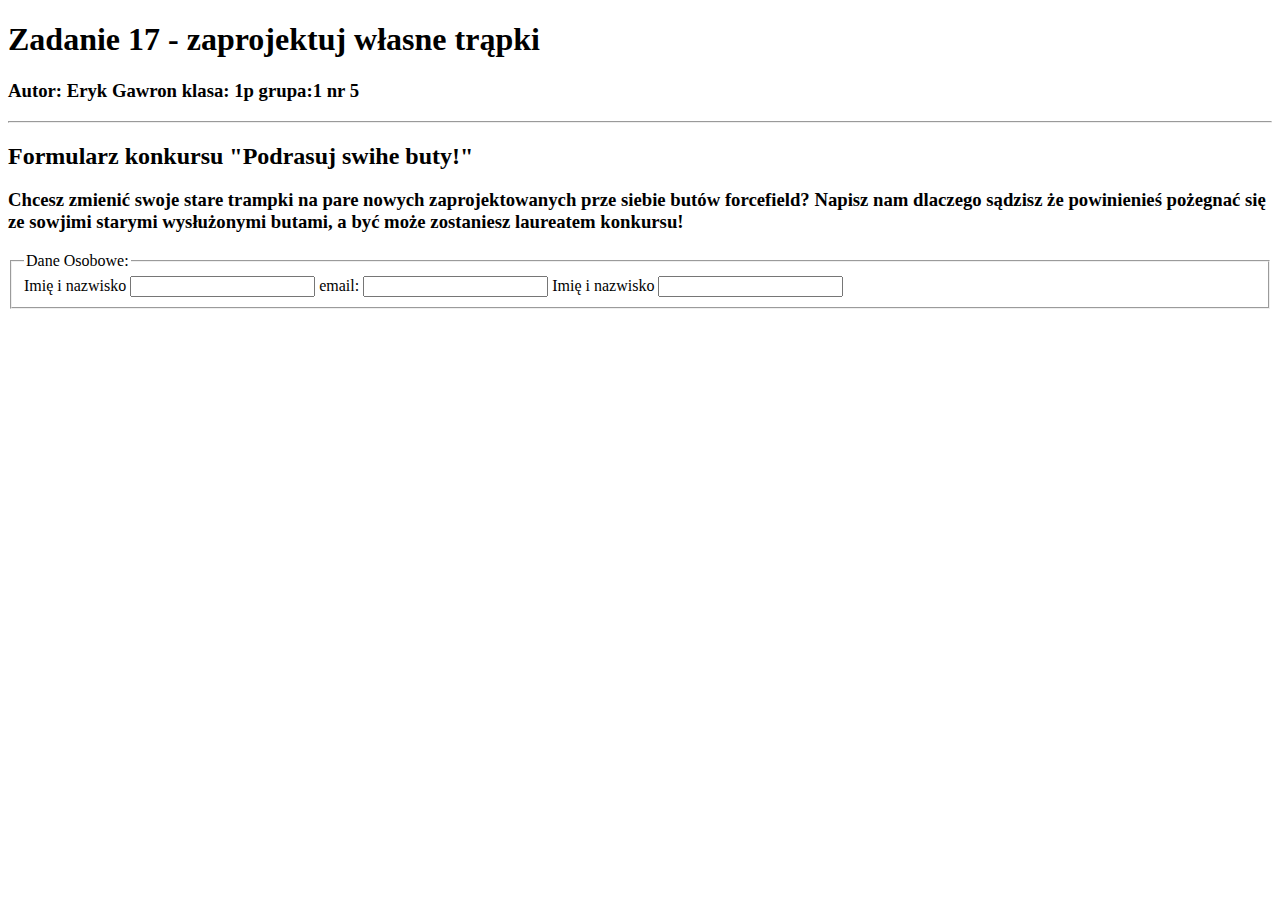
<file: 17 trampki/index.html>
<!DOCTYPE html>
<html lang="en">
<head>
    <meta charset="UTF-8">
    <title>Title</title>
</head>
<body>
     <h1>Zadanie 17 - zaprojektuj własne trąpki</h1>
     <h3>Autor: Eryk Gawron klasa: 1p grupa:1 nr 5</h3>
     <hr>
     <h2>Formularz konkursu "Podrasuj swihe buty!"</h2>
     <h3>Chcesz zmienić swoje stare trampki na pare nowych zaprojektowanych prze siebie butów forcefield?
       Napisz nam dlaczego sądzisz że powinienieś pożegnać się ze sowjimi starymi wysłużonymi butami, a być może
     zostaniesz laureatem konkursu!</h3>
     <form action="">
       <fieldset> <legend>Dane Osobowe:</legend>
         Imię i nazwisko <input type="email" name="imię">
         email: <input type="email" name="email:">
         Imię i nazwisko <input type="email" name="imię">
     </form>


</body>
</html>
</file>
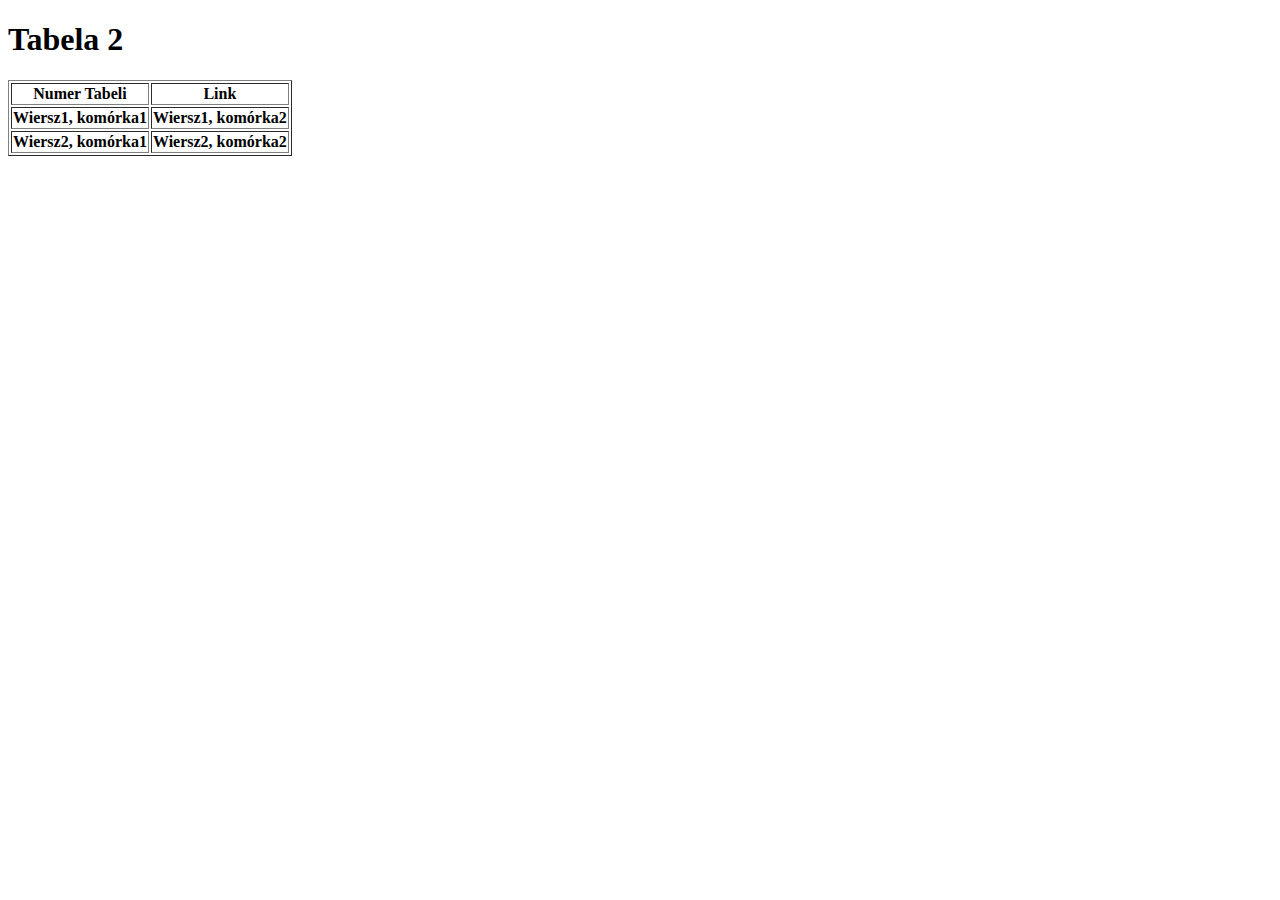
<file: 14 Tabele/Spis Tresci.html>
<!DOCTYPE html>
<html lang="en">
<head>
    <meta charset="UTF-8">
    <title>Tabela 2</title>
</head>
<body>
<h1>Tabela 2</h1>
<table border="1">
    <tr>
        <th>Numer Tabeli</th>
        <th>Link</th>
    </tr>
    <tr>
        <th>Wiersz1, komórka1</th>
        <th>Wiersz1, komórka2</th>
    </tr>
    <tr>
        <th>Wiersz2, komórka1</th>
        <th>Wiersz2, komórka2</th>
    </tr>
</table>
</body>
</html>
</file>
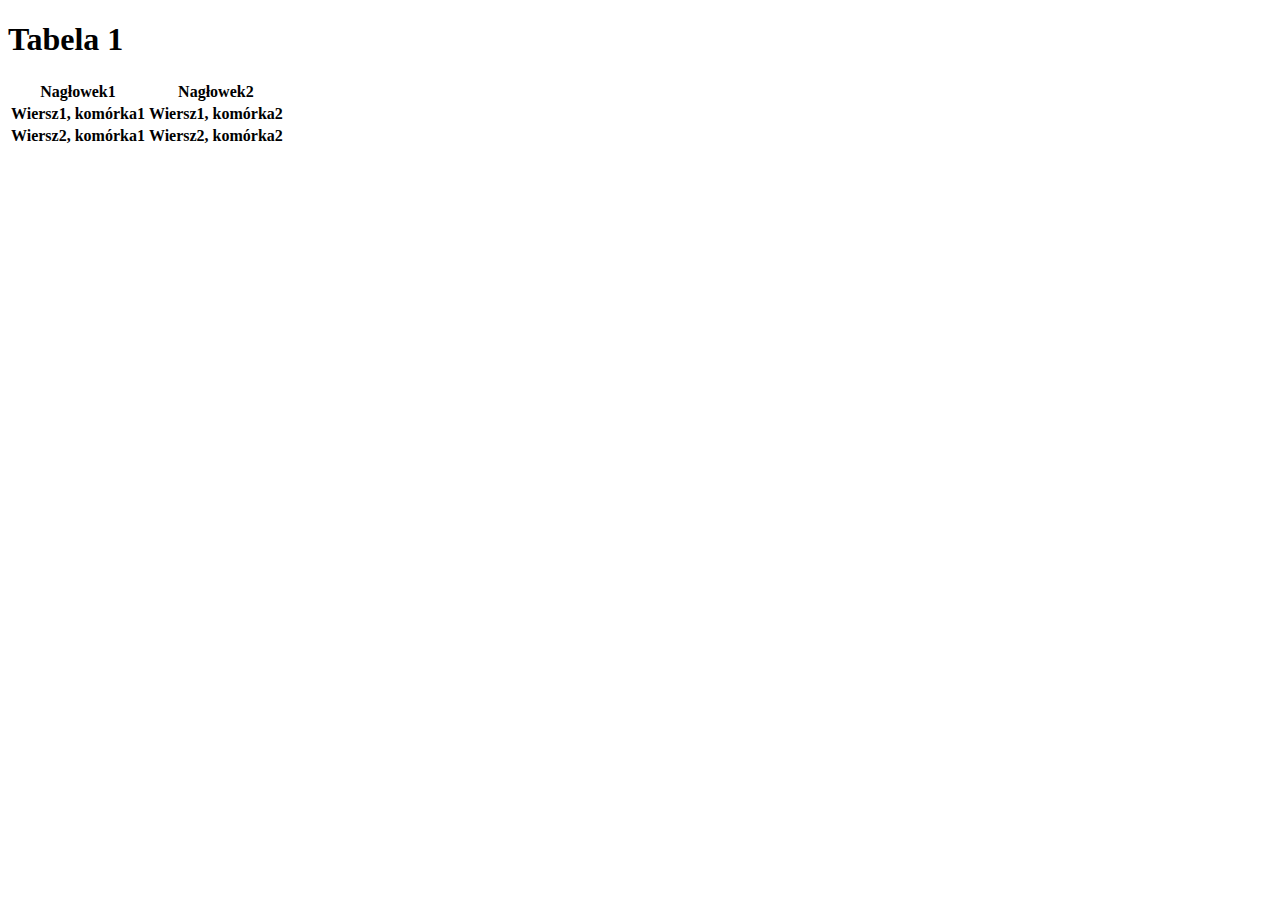
<file: 14 Tabele/tabela1.html>
<!DOCTYPE html>
<html lang="en">
<head>
    <meta charset="UTF-8">
    <title>Tabela 1</title>
</head>
<body>
<h1>Tabela 1</h1>
<table>
    <tr>
        <th>Nagłowek1</th>
        <th>Nagłowek2</th>
    </tr>
    <tr>
        <th>Wiersz1, komórka1</th>
        <th>Wiersz1, komórka2</th>
    </tr>
    <tr>
        <th>Wiersz2, komórka1</th>
        <th>Wiersz2, komórka2</th>
    </tr>
</table>
</body>
</html>
</file>
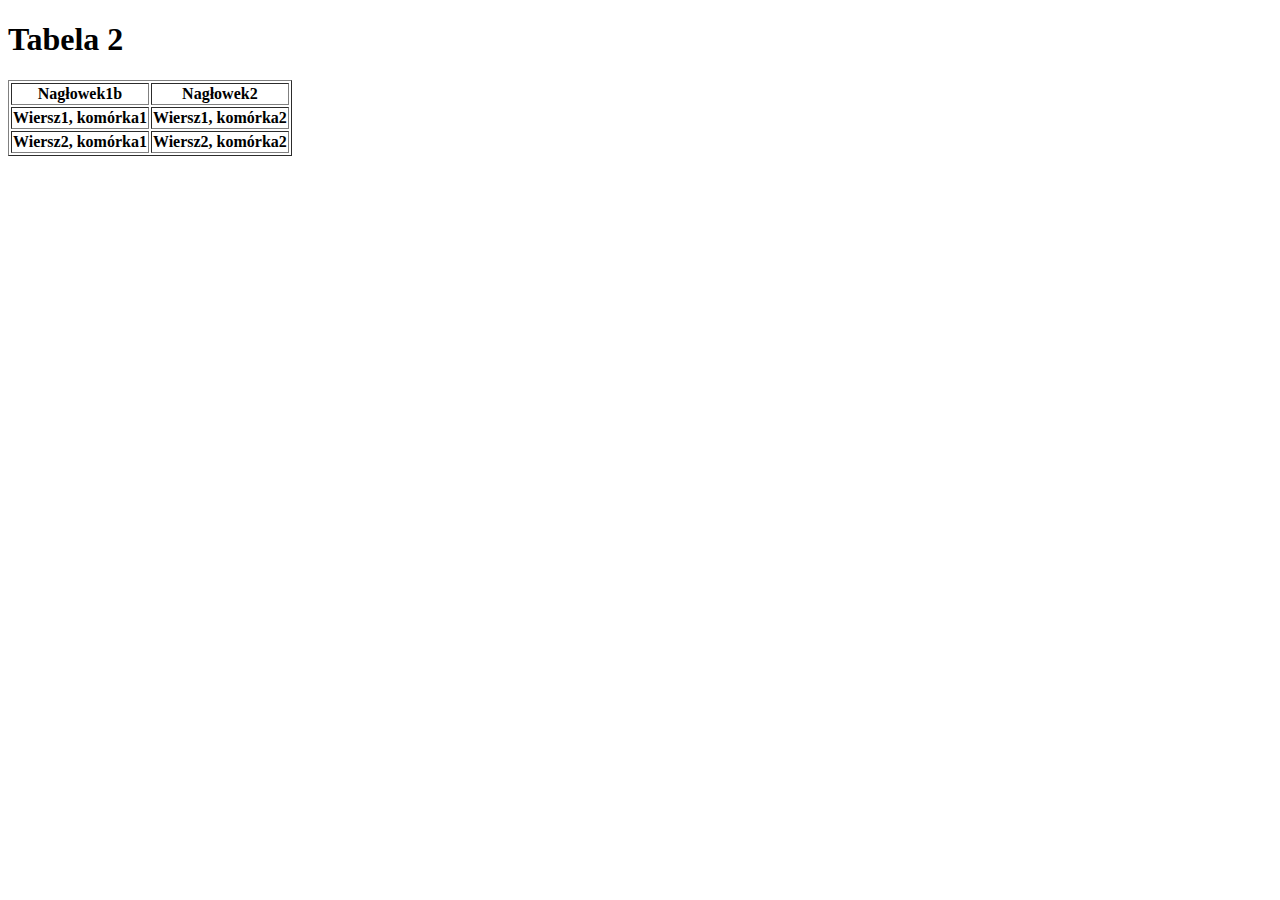
<file: 14 Tabele/tabela2.html>
<!DOCTYPE html>
<html lang="en">
<head>
    <meta charset="UTF-8">
    <title>Tabela 2</title>
</head>
<body>
<h1>Tabela 2</h1>
<table border="1">
    <tr>
        <th>Nagłowek1b</th>
        <th>Nagłowek2</th>
    </tr>
    <tr>
        <th>Wiersz1, komórka1</th>
        <th>Wiersz1, komórka2</th>
    </tr>
    <tr>
        <th>Wiersz2, komórka1</th>
        <th>Wiersz2, komórka2</th>
    </tr>
</table>
</body>
</html>
</file>
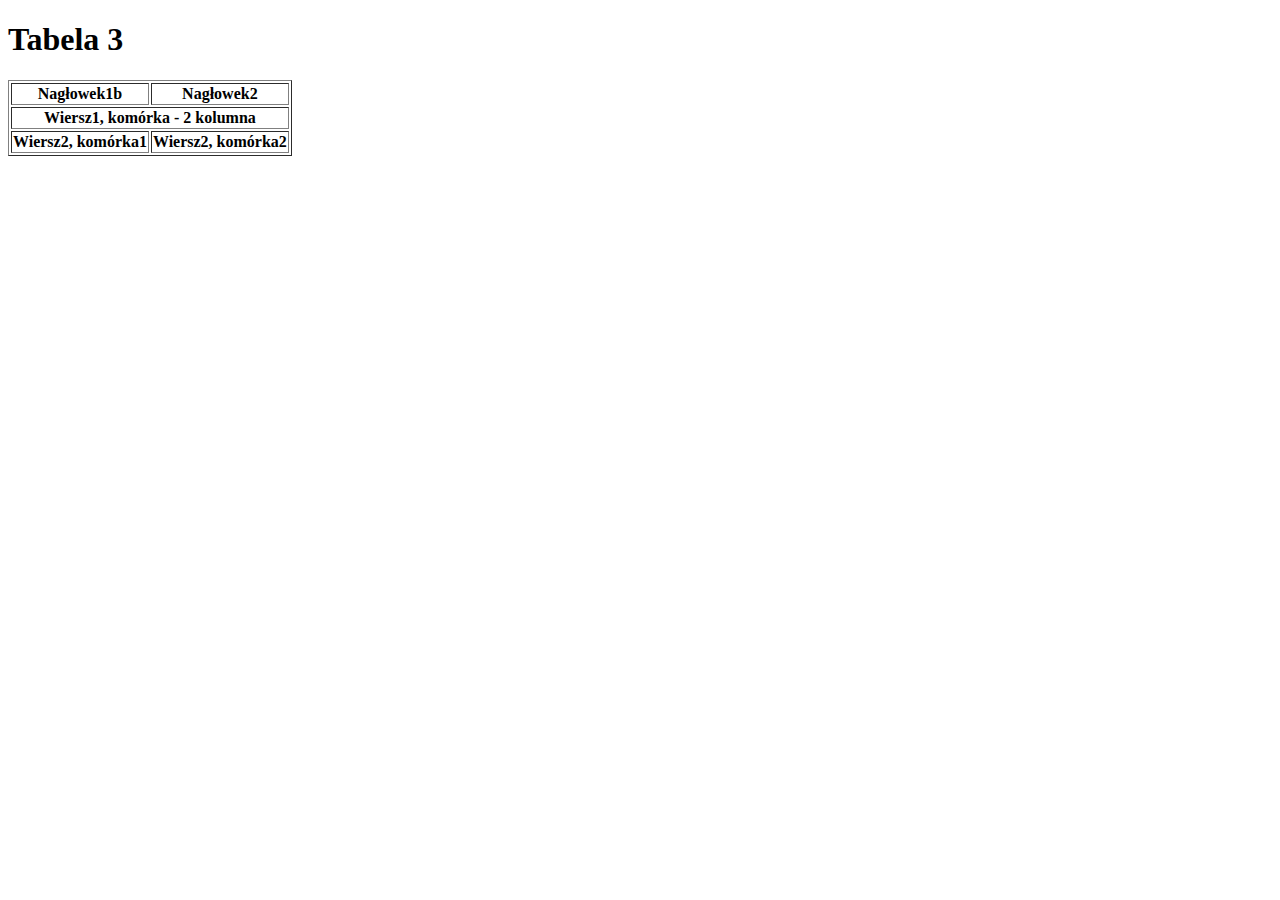
<file: 14 Tabele/tabela3.html>
<!DOCTYPE html>
<html lang="en">
<head>
    <meta charset="UTF-8">
    <title>Tabela 3</title>
</head>
<body>
<h1>Tabela 3</h1>
<table border="1">
    <tr>
        <th>Nagłowek1b</th>
        <th>Nagłowek2</th>
    </tr>
    <tr>
        <th colspan="2">Wiersz1, komórka - 2 kolumna</th>
    </tr>
    <tr>
        <th>Wiersz2, komórka1</th>
        <th>Wiersz2, komórka2</th>
    </tr>
</table>
</body>
</html>
</file>
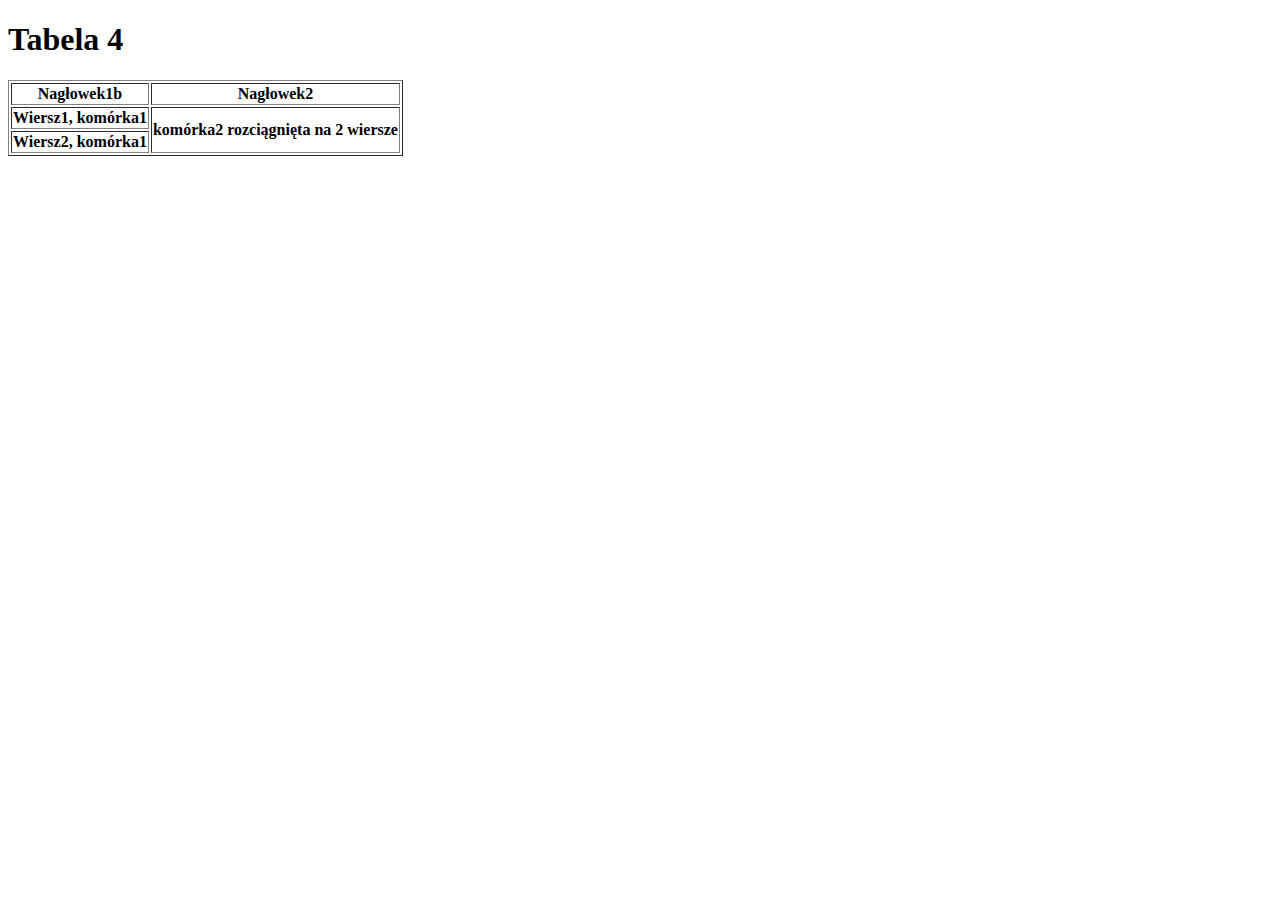
<file: 14 Tabele/tabela4.html>
<!DOCTYPE html>
<html lang="en">
<head>
    <meta charset="UTF-8">
    <title>Tabela 4</title>
</head>
<body>
<h1>Tabela 4</h1>
<table border="1">
    <tr>
        <th>Nagłowek1b</th>
        <th>Nagłowek2</th>
    </tr>
    <tr>
        <th>Wiersz1, komórka1</th>
        <th rowspan="2">komórka2 rozciągnięta na 2 wiersze</th>
    </tr>
    <tr>
        <th>Wiersz2, komórka1</th>
    </tr>
</table>
</body>
</html>
</file>
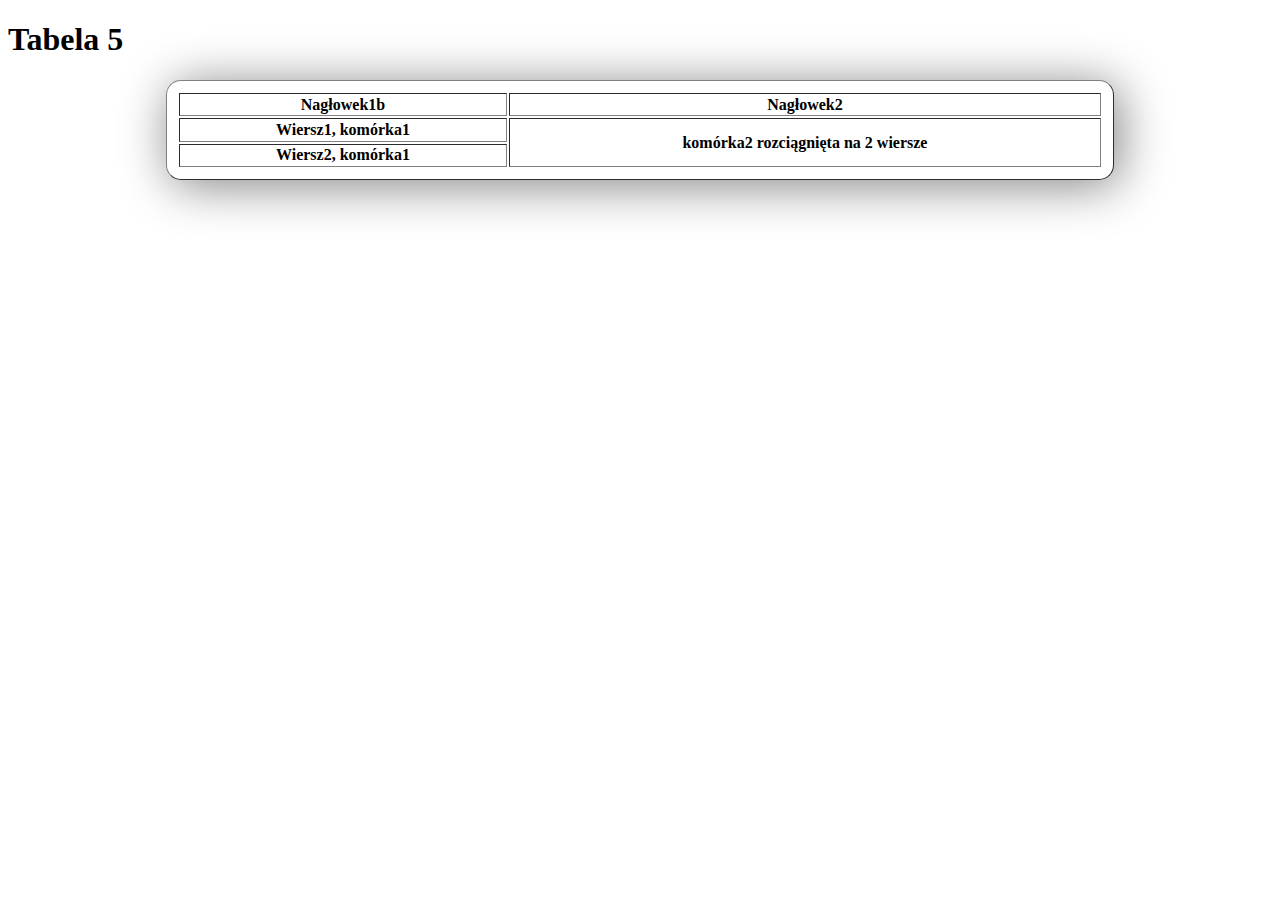
<file: 14 Tabele/tabela5.html>
<!DOCTYPE html>
<html lang="en">
<head>
    <meta charset="UTF-8">
    <title>Tabela 5</title>
    <link rel="stylesheet" href="Style5.css">
</head>
<body>
<h1>Tabela 5</h1>
<table border="1">
    <tr>
        <th>Nagłowek1b</th>
        <th>Nagłowek2</th>
    </tr>
    <tr>
        <th>Wiersz1, komórka1</th>
        <th rowspan="2">komórka2 rozciągnięta na 2 wiersze</th>
    </tr>
    <tr>
        <th>Wiersz2, komórka1</th>
    </tr>
</table>
</body>
</html>
</file>
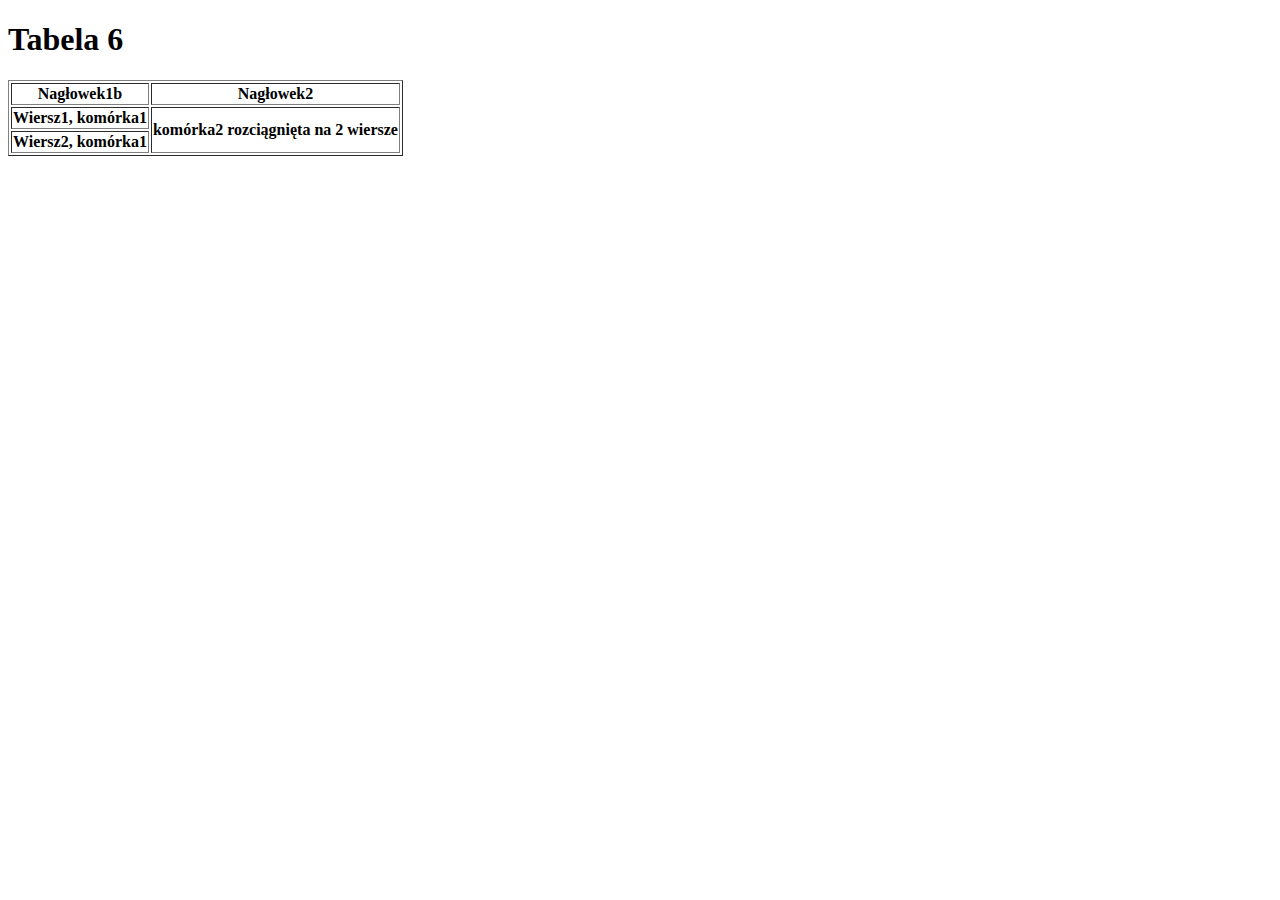
<file: 14 Tabele/tabela6.html>
<!DOCTYPE html>
<html lang="en">
<head>
    <meta charset="UTF-8">
    <title>Tabela 6</title>
    <link rel="stylesheet" href="Style6.css">
</head>
<body>
<h1>Tabela 6</h1>
<table border="1">
    <tr>
        <th>Nagłowek1b</th>
        <th>Nagłowek2</th>
    </tr>
    <tr>
        <th>Wiersz1, komórka1</th>
        <th rowspan="2">komórka2 rozciągnięta na 2 wiersze</th>
    </tr>
    <tr>
        <th>Wiersz2, komórka1</th>
    </tr>
</table>
</body>
</html>
</file>
<file: 14 Tabele/Style5.css>
table {
    width: 75%;
    height: 100px;
    padding: 10px;
    margin: 15px auto 15px auto;
    background-color: white;
    -webkit-border-radius: 15px;
    -moz-border-radius: 15px;
    border-radius: 15px;
    box-shadow: 5px 5px 50px grey;
    -moz-box-shadow: 5px 5px 50px grey;
    -webkit-box-shadow: 5px 5px 50px grey;
}
</file>
<file: 14 Tabele/Style6.css>
table {
    font: 90%/1.5em; "Luciad Grande", Geneva
                     "DejaVu Sans", "Bitstream Vera Sans", AnjaliOldt ipi
                     ""
}
</file>
